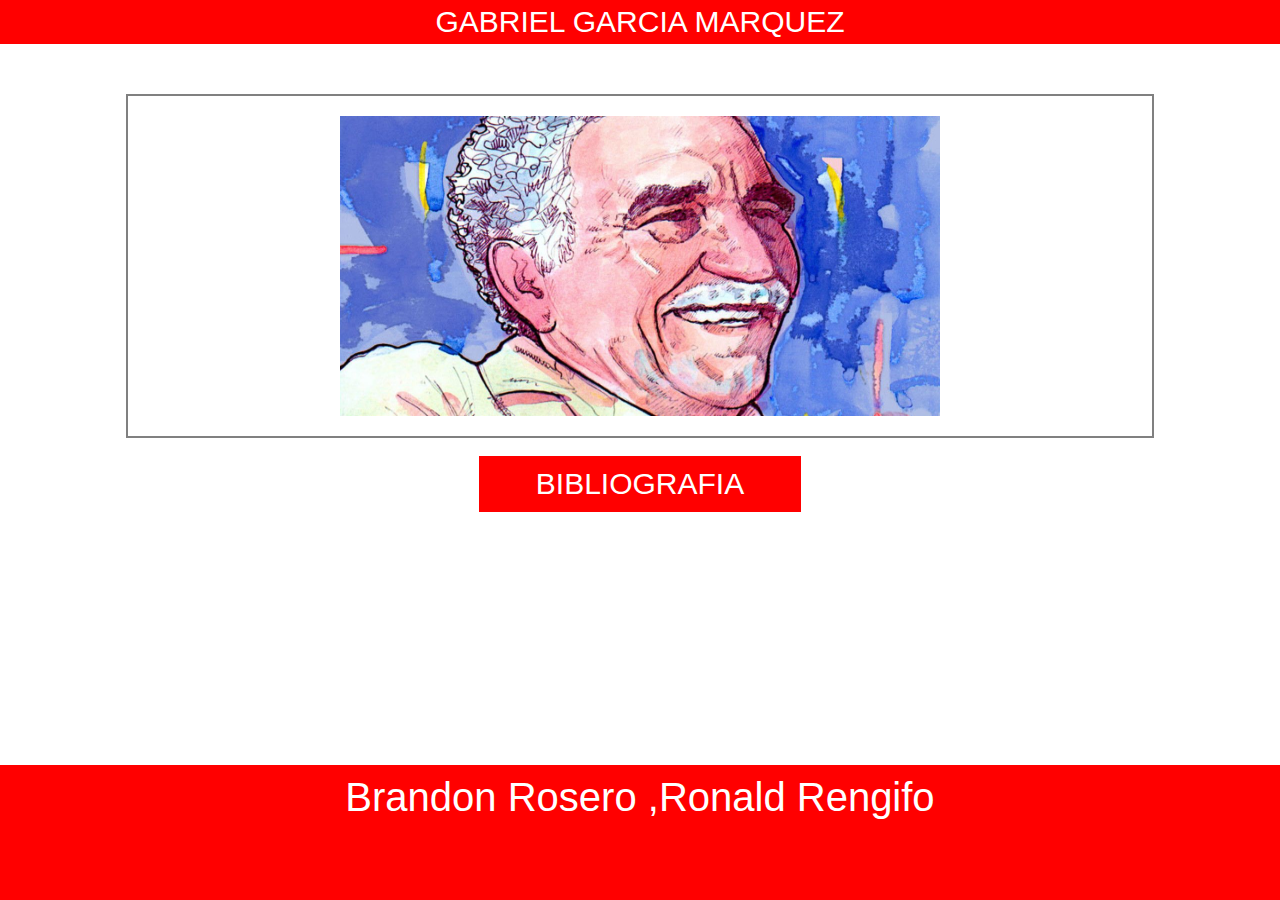
<file: index.html>
<!DOCTYPE html>
<html lang="en">
<head>
    <meta charset="UTF-8">
    <meta name="viewport" content="width=device-width, initial-scale=1.0">
    <title>bibliography</title>
    <link rel="stylesheet" href="css.css">
</head>
<body>
    
    <header>
        <p>GABRIEL GARCIA MARQUEZ</p>  
    </header>
    <div class="contenedor-home">        
        <img src="IMG/prin.jpg" alt="Imagen de ejemplo" class="imagen-centrada">
    </div>
    <br>
    <div class="boton-container">
        <a type="button" href="index2.html" class="boton-global">BIBLIOGRAFIA</a>
    </div>

    <footer>
        <p>Brandon Rosero ,Ronald Rengifo</p>
    </footer>

</body>
</html>
</file>
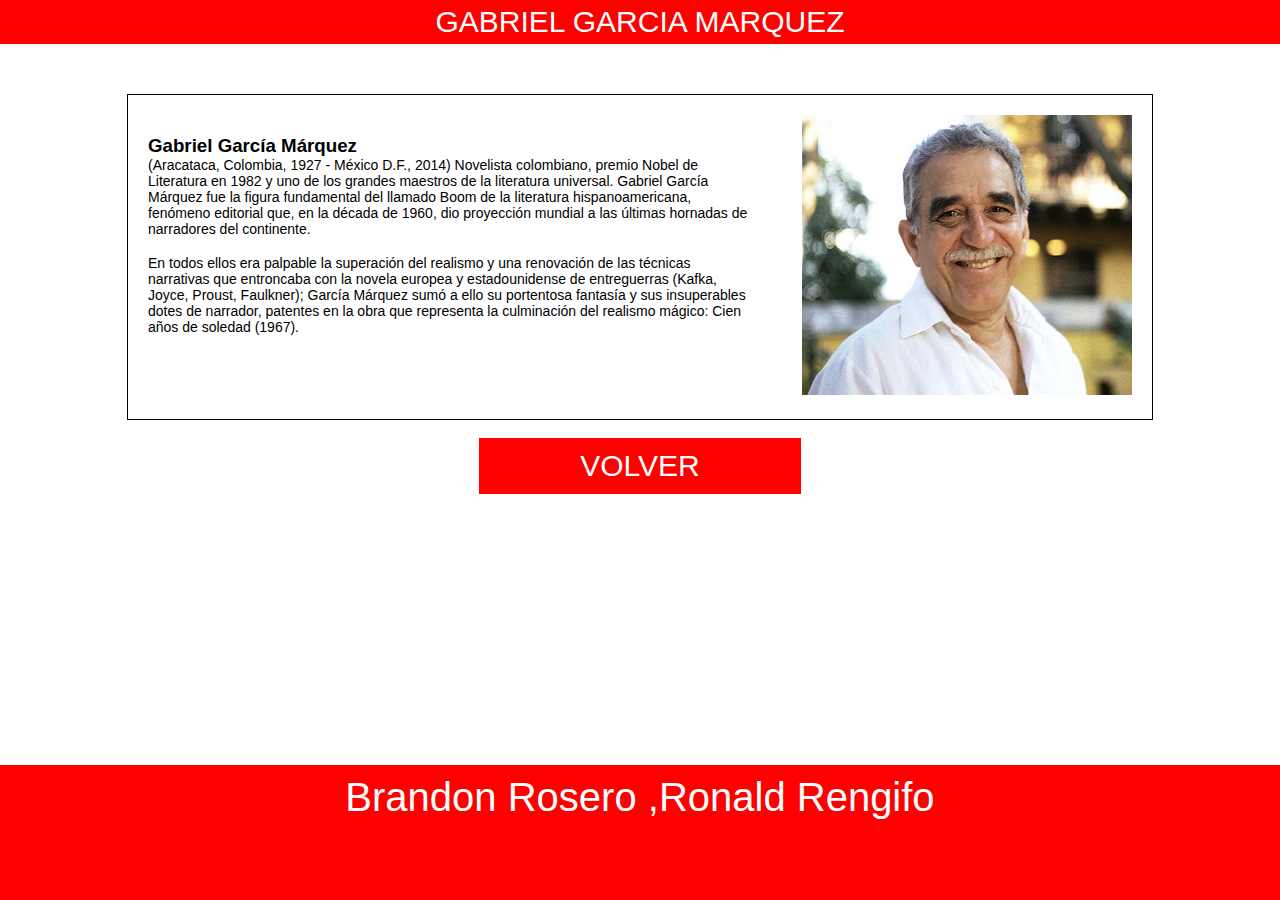
<file: index2.html>
<!DOCTYPE html>
<html lang="en">
    <head>
        <meta charset="UTF-8">
        <meta name="viewport" content="width=device-width, initial-scale=1.0">
        <title>Biografia</title>
        <link rel="stylesheet" href="css.css">
    </head>
    <body>
        <header>
            <p>GABRIEL GARCIA MARQUEZ</p>  
        </header>

        <div class="container-bio">
            <div class="text-bio">
                <h3>Gabriel García Márquez</h3>

                <p>(Aracataca, Colombia, 1927 - México D.F., 2014) Novelista
                    colombiano, premio Nobel de Literatura en 1982 y uno de los
                    grandes maestros de la literatura universal. Gabriel García
                    Márquez fue la figura fundamental del llamado Boom de la
                    literatura hispanoamericana, fenómeno editorial que, en la
                    década de 1960, dio proyección mundial a las últimas
                    hornadas de narradores del continente.</p>
                <br>
                <p>
                    En todos ellos era palpable la superación del realismo y una
                    renovación de las técnicas narrativas que entroncaba con la
                    novela europea y estadounidense de entreguerras (Kafka,
                    Joyce, Proust, Faulkner); García Márquez sumó a ello su
                    portentosa fantasía y sus insuperables dotes de narrador,
                    patentes en la obra que representa la culminación del
                    realismo mágico: Cien años de soledad (1967).
                </p>

            </div>
            <div class="img-bio">
                <img src="IMG/garcia_marquez_gabriel.jpg" alt="imagen">
            </div>
        </div>
        <br>
        <div class="boton-container">
            <a type="button" href="index.html" class="boton-global">VOLVER</a>
        </div>
        

        <footer>
            <p>Brandon Rosero ,Ronald Rengifo</p>
        </footer>

    </body>
</html>
</file>
<file: css.css>
* {
  margin: 0;
  padding: 0;
  font-family: 'Segoe UI', Tahoma, Geneva, Verdana, sans-serif;
}

header {
  margin-bottom: 50px;
  background-color: red;
  color: white;
  padding: 5px;
}

header p {
  text-align: center;
  margin: 0 auto;
  font-size: 30px;
}

.contenedor-home {
  margin: auto;
  display: flex;
  justify-content: center;
  width: 80%;
  height: 10%;
  border: 2px solid grey;
}



.contenedor-home img {
  width: 600px;
  height: 300px;
  margin-top: 20px;
  margin-bottom: 20px;
}

.container-bio {
  display: flex;
  justify-content: space-between;
  width: 80%;
  margin: auto;
  border: 1px solid black;
}

.container-bio .text-bio {
  display: flex;
  flex-direction: column;
  margin: 40px 20px;
  margin-right: 30px;
}

.container-bio .text-bio p {
  font-size: 14px;
}

.container-bio .img-bio {
  margin: 20px;
}

.container-bio .img-bio img {
  height: 280px;
  width: 330px;
}

footer {
  position: absolute;
  bottom: 0px;
  width: 100%;
  height: 15%;
  background: red;
}

footer p {
  display: flex;
  justify-content: center;
  align-items: center;
  font-size: 40px;
  color: white;
  padding: 10px;
}


.boton-container {
  display: flex;
  justify-content: center;
}

.boton-global {
  background: red;
  color: white;
  width: 300px;
  text-align: center;
  padding: 10px;
  font-size: 30px;
  border: 1px solid transparent;
  transition: all 0.5s ease;
}

.boton-global:hover {
  background: rgb(56, 2, 2);
  border: 1px solid red;
}

.boton-container a{
 
  text-decoration: none;
}
</file>
